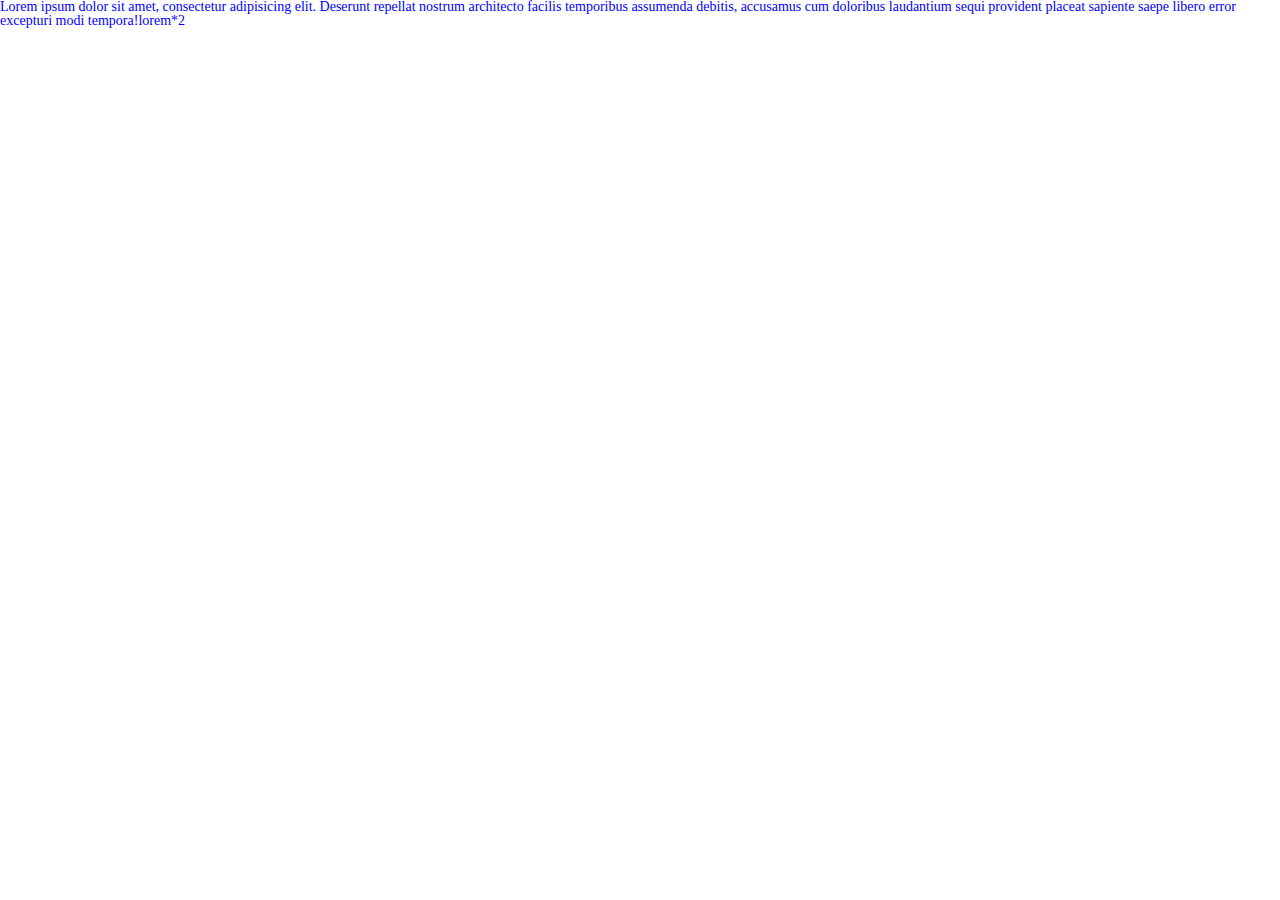
<file: index.html>
<!DOCTYPE html>

<html lang="ru">

<head>
	<meta http-equiv="content-type" content="text\html;charset=utf-8">
	<title>Главная</title>
	<link rel="stylesheet" href="css/style.css">
</head>

<body>
	Lorem ipsum dolor sit amet, consectetur adipisicing elit. Deserunt repellat nostrum architecto facilis temporibus
	assumenda debitis, accusamus cum doloribus laudantium sequi provident placeat sapiente saepe libero error excepturi
	modi tempora!lorem*2
	</div>
</body>

</html>
</file>
<file: css/style.css>
@charset "UTF-8";
* {
	padding: 0;
	margin: 0;
	border: 0;
}

*,
*::before,
*::after {
	/*расчет размера бокса */
	-webkit-box-sizing: border-box;
	box-sizing: border-box;
}

:focus,
:active {
	outline: none;
}

/*Убрали линии обводки*/
a:focus,
a:active {
	outline: none;
}

nav,
footer,
header,
aside {
	display: block;
}

/*Делаем из них блоки,,,,blocks bloks*/
html,
body {
	/* уравнивание поведения шрифтов и и элементов и размеров в разных браузерах*/
	height: 100%;
	width: 100%;
	font-size: 100%;
	line-height: 1;
	font-size: 14px;
	-ms-text-size-adjust: 100%;
	-moz-text-size-adjust: 100%;
	-webkit-text-size-adjust: 100%;
	color: blue;
}

input,
button,
textarea {
	font-family: inherit;
}

/* Наследование семейства шрифта*/
input::-ms-clear {
	display: none;
}

button {
	cursor: pointer;
}

button::-moz-focus-inner {
	padding: 0;
	border: 0;
}

a,
a:visited {
	text-decoration: none;
}

a:hover {
	text-decoration: none;
}

ul li {
	list-style: none;
}

img {
	vertical-align: top;
}

h1,
h2,
h3,
h4,
h5,
h6 {
	font-size: inherit;
	font-weight: 400;
}

/*Подготовка стилей к работе (см выше), обнуление дефолтных настроек в браузерах*/
</file>
